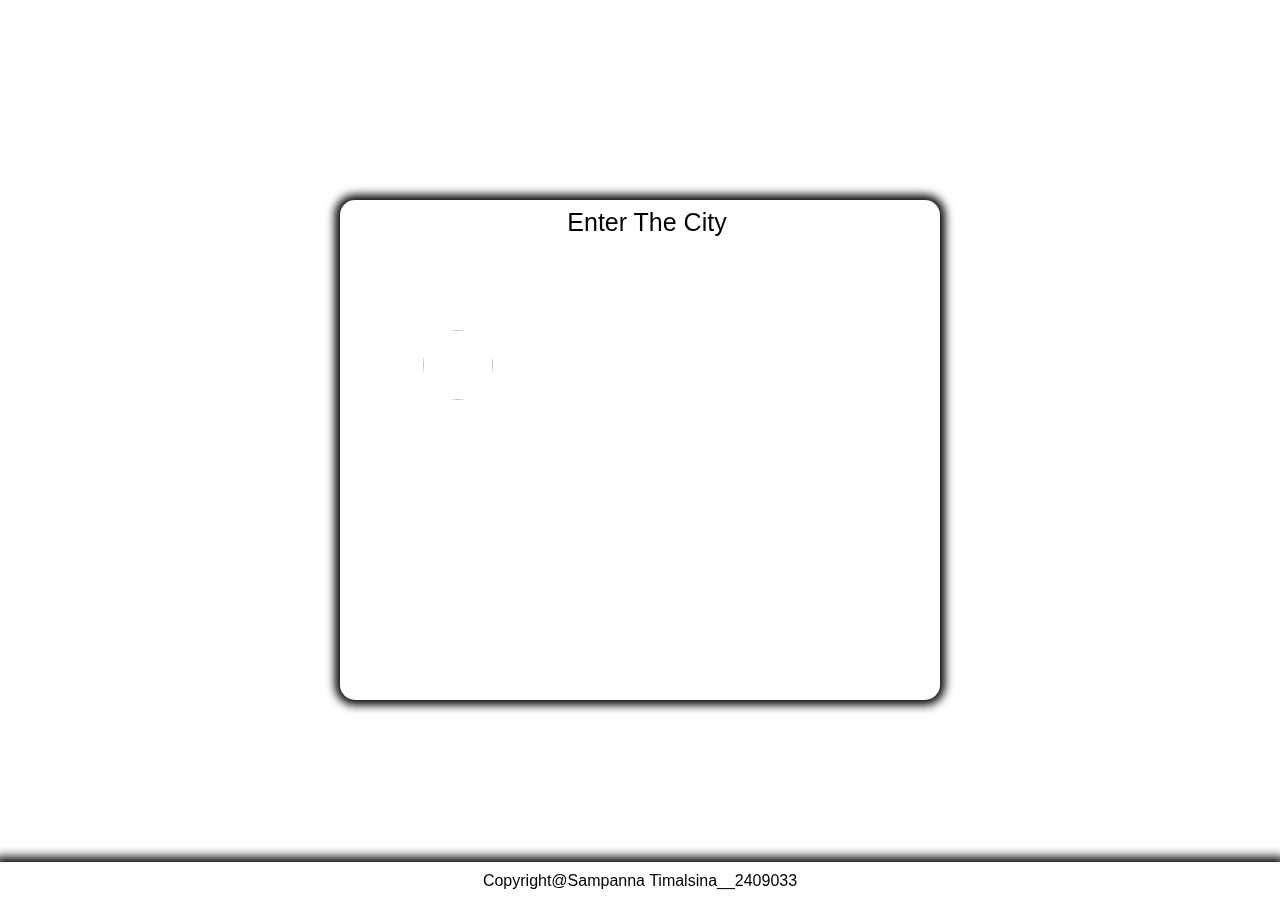
<file: Sampanna_Timalsina_2409033-1.html>
<!DOCTYPE html>
<html lang="en">
<head>
    <meta charset="UTF-8">
    <meta name="viewport" content="width=device-width, initial-scale=1.0">
    <title>Sampanna| Weather App</title>
    <link href='https://unpkg.com/boxicons@2.1.4/css/boxicons.min.css' rel='stylesheet'>
    <link rel="stylesheet" href="Sampanna_Timalsina_2409033-1.css">
</head>
<body>
    <header>
            <h1>Wether App</h1>
    </header>

    <div class="container">
        <div class="search">
            <i class='bx bxs-map' ></i>
            <input id="cityInput"type="text" placeholder="Enter the City">
            <button id= "button"class="bx bxs-search"></button>
        </div>
       <h1 id="cityname"></h1><br>
       <h6 id="country"></h6><br>
       <p id="weatherCondition"></p><br>
       <p id="temperature"></p><br>
       <p id="feelsliketemp"></p>
       <p id="pressure"></p><br>
       <p id="windspeed"></p><br>
       <p id="date"></p><br>
       <p id="humidity"></p><br>
       <img id="weathericon">
    </div>
    <script src="Sampanna_Timalsina_2409033-1.js"></script>     

<footer>
    Copyright@Sampanna Timalsina__2409033
 </footer>

</body>
</html>
</file>
<file: Sampanna_Timalsina_2409033-1.css>
*{
    margin: 0;
    padding:0 ;
    box-sizing: border-box;
    font-family: 'Franklin Gothic Medium', 'Arial Narrow', Arial, sans-serif;
}
header {
    background:transparent;
    color:white;
    text-align: left;
    padding: 10px;
    font-family: Georgia, 'Times New Roman', Times, serif;
}
a{
    color: aliceblue;
    font-family: 'Gill Sans', 'Gill Sans MT', Calibri, 'Trebuchet MS', sans-serif;
    text-decoration: none;
}
body{
    
    align-items: center;
    min-height: 100vh;
    justify-content: center;
    background:url('https://images.pexels.com/photos/440731/pexels-photo-440731.jpeg?auto=compress&cs=tinysrgb&w=1260&h=750&dpr=1');
    background-size: cover;
}
.container{
    position: absolute;
    top:50%;
    left:50%;
    transform: translate(-50%,-50%);
    width: 600px;
    height: 500px;
    padding:7px;
    border-radius: 15px; 
    align-items: center;
    backdrop-filter: blur(10px);
    box-shadow:  0 0 10px 5px black;
   
}
.search {
    position: relative;
    width: 590px;
    height: 35px;
    display: flex;
    align-items: center;
    border-radius: 10px;
}

.search i {
    position: absolute;
    background: transparent;
    color: white;
    left: 10px;
    font-size: 25px;
    padding: 5px;
}

.search input {
    border: 2px solid white;
    border-radius: 10px;
    outline:none; 
    padding: 5px; 
    margin-left: 10px; 
    width: 100%; 
    background: transparent; 
    font-size: 20px;
    color:black;
    text-align: center;
    text-transform: uppercase;
    
}
 #cityInput::placeholder{
    color: black;
    text-transform: capitalize;
    text-align: center;
    font-size: 25px;
}

.search button {
    position:absolute;
    right:0;
    width: 50px;
    height: 35px;
    background: transparent;
    border: none;
    font-size: 25px;
    color: white;
}
    @media screen and (max-width: 600px) {
    
    
        }
    

#cityname{
    color: black;
    position: absolute;
    left:50%;
    transform: translate(-50%);
    top:2cm;
    font-size: 50px;

}

#temperature{
    color: white;
    position: absolute;
    top:4cm;
    left:53%;
    font-size: 55px;
    transform: translate(-50%);
    font-family: serif;
}
#weatherCondition{
    color: black;
    text-transform: capitalize;
    position: absolute;
    left:47%;
    bottom:6.8cm;
    font-size: 25px;
    font-family: 'Gill Sans', 'Gill Sans MT', Calibri, 'Trebuchet MS', sans-serif;
    
}
#pressure{
    color: black;
    font-size: 18px;
    position: absolute;
    bottom:4cm;
    left:78%;
    font-family: 'Gill Sans', 'Gill Sans MT', Calibri, 'Trebuchet MS', sans-serif;

}
#windspeed{
    color: black;
    position: absolute;
    bottom: 4cm;
    left:38%;
    font-size: 18px;
    font-family: 'Gill Sans', 'Gill Sans MT', Calibri, 'Trebuchet MS', sans-serif;
}
#humidity {
    color: black;
    position: absolute;
    bottom: 2.5cm;
    left: 42%;
    font-size: 18px;
    font-family: 'Gill Sans', 'Gill Sans MT', Calibri, 'Trebuchet MS', sans-serif;
}
#feelsliketemp{
    color: black;
    position: absolute;
    bottom: 4cm;
    left:5%;
    font-size: 18px;
   font-family: 'Gill Sans', 'Gill Sans MT', Calibri, 'Trebuchet MS', sans-serif;

}
#country{
    color: black;
    position: absolute;
    bottom:9.2cm;
    left:49%;
    font-size: 20px;
}
#date{
    color: black;
    position: absolute;
    bottom:6cm;
    left:41%;
    font-size: 12px;
    font-family: Cambria, Cochin, Georgia, Times, 'Times New Roman', serif;

}
#weathericon {
    border-color: white;
    border-radius: 50%;
    overflow: hidden;
    width: 70px; 
    height: 70px; 
    margin-top: 20px; 
    box-shadow:  0 0 5px 5px white;
    margin-top:-5cm;
    margin-left: 2cm;
}
footer{
    background:transparent;
    color:black;
    padding: 10px;
    text-align: center;
    width: 100%;
    bottom: 0;
    position: fixed; 
    align-items: center;
    backdrop-filter: blur(10px);
    box-shadow:  0 0 10px 5px black;

}
</file>
